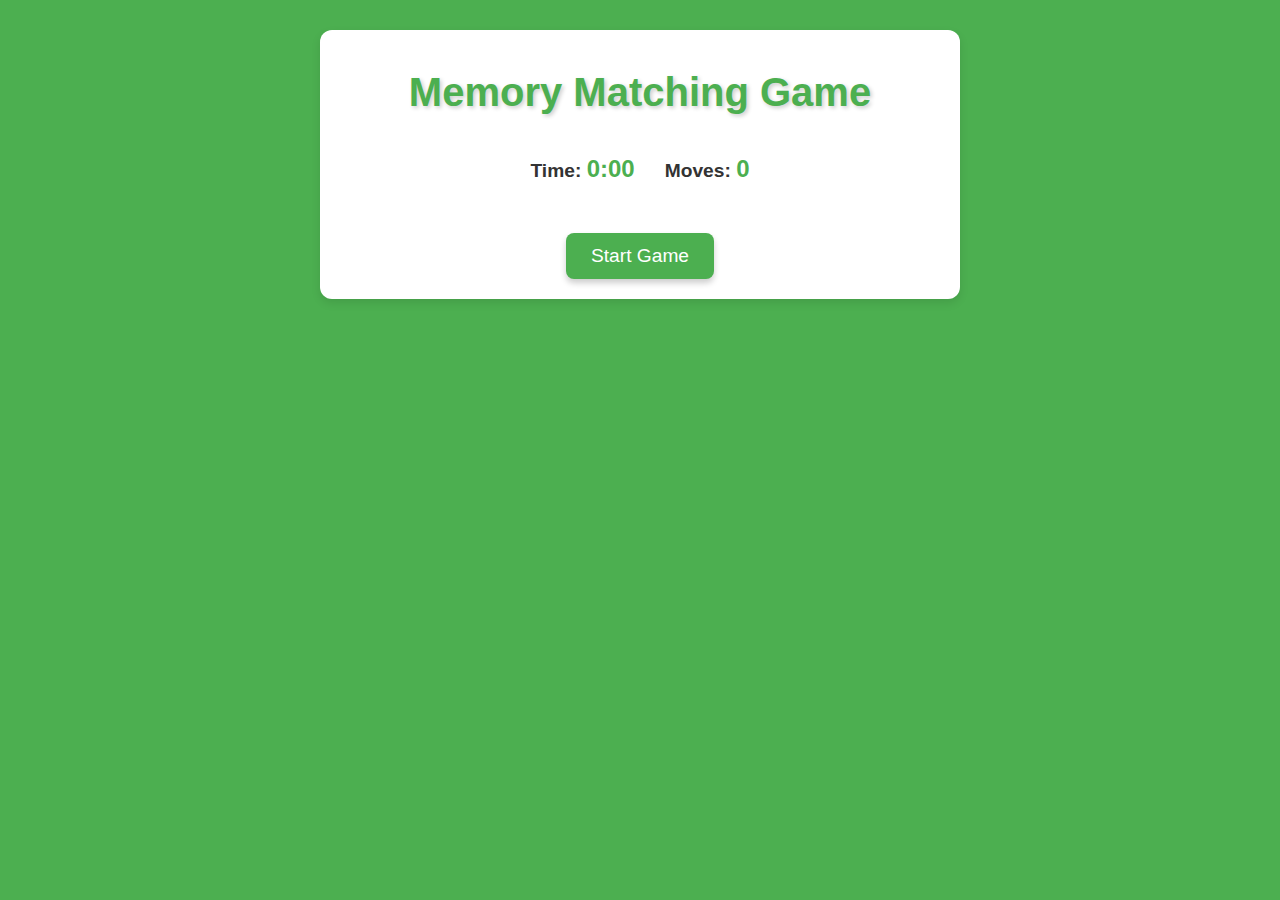
<file: index.html>
<!DOCTYPE html>
<html lang="en">
<head>
    <meta charset="UTF-8">
    <meta name="viewport" content="width=device-width, initial-scale=1.0">
    <title>Memory Matching Game</title>
    <link rel="stylesheet" href="style.css">
</head>
<body>
    <div id="game-container">
        <h1>Memory Matching Game</h1>
        <div id="game-info">
            <p>Time: <span id="time">0:00</span></p>
            <p>Moves: <span id="moves">0</span></p>
        </div>
        <div id="game-board">
            <!-- Cards will be added dynamically here by JavaScript -->
        </div>
        <button id="reset-button">Reset Game</button>
        <button id="start-button">Start Game</button>
    </div>
    
    <script src="script.js"></script>
</body>
</html>
</file>
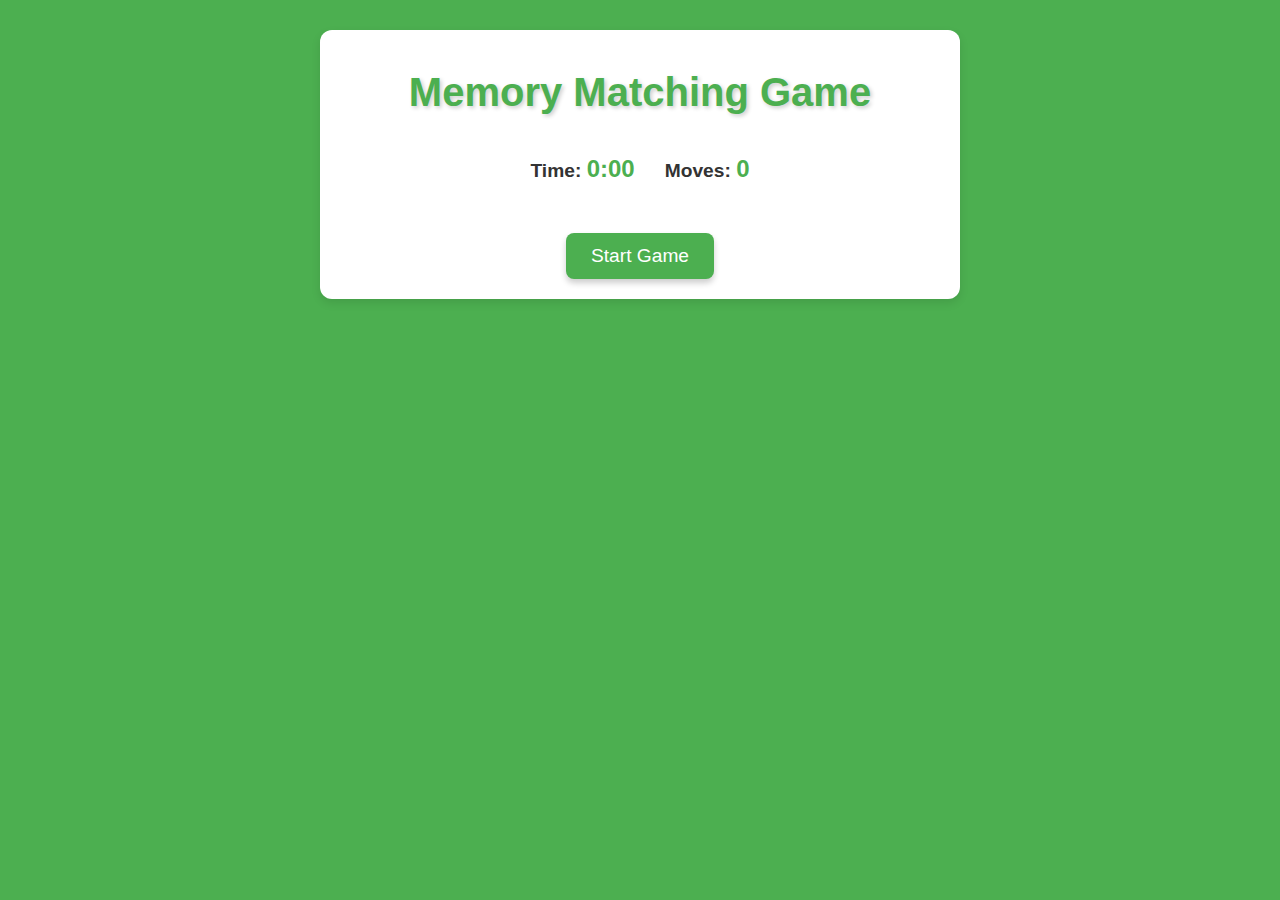
<file: project/index.html>
<!DOCTYPE html>
<html lang="en">
<head>
    <meta charset="UTF-8">
    <meta name="viewport" content="width=device-width, initial-scale=1.0">
    <title>Memory Matching Game</title>
    <link rel="stylesheet" href="style.css">
</head>
<body>
    <div id="game-container">
        <h1>Memory Matching Game</h1>
        <div id="game-info">
            <p>Time: <span id="time">0:00</span></p>
            <p>Moves: <span id="moves">0</span></p>
        </div>
        <div id="game-board">
            <!-- Cards will be added dynamically here by JavaScript -->
        </div>
        <button id="reset-button">Reset Game</button>
        <button id="start-button">Start Game</button>
    </div>
    
    <script src="script.js"></script>
</body>
</html>
</file>
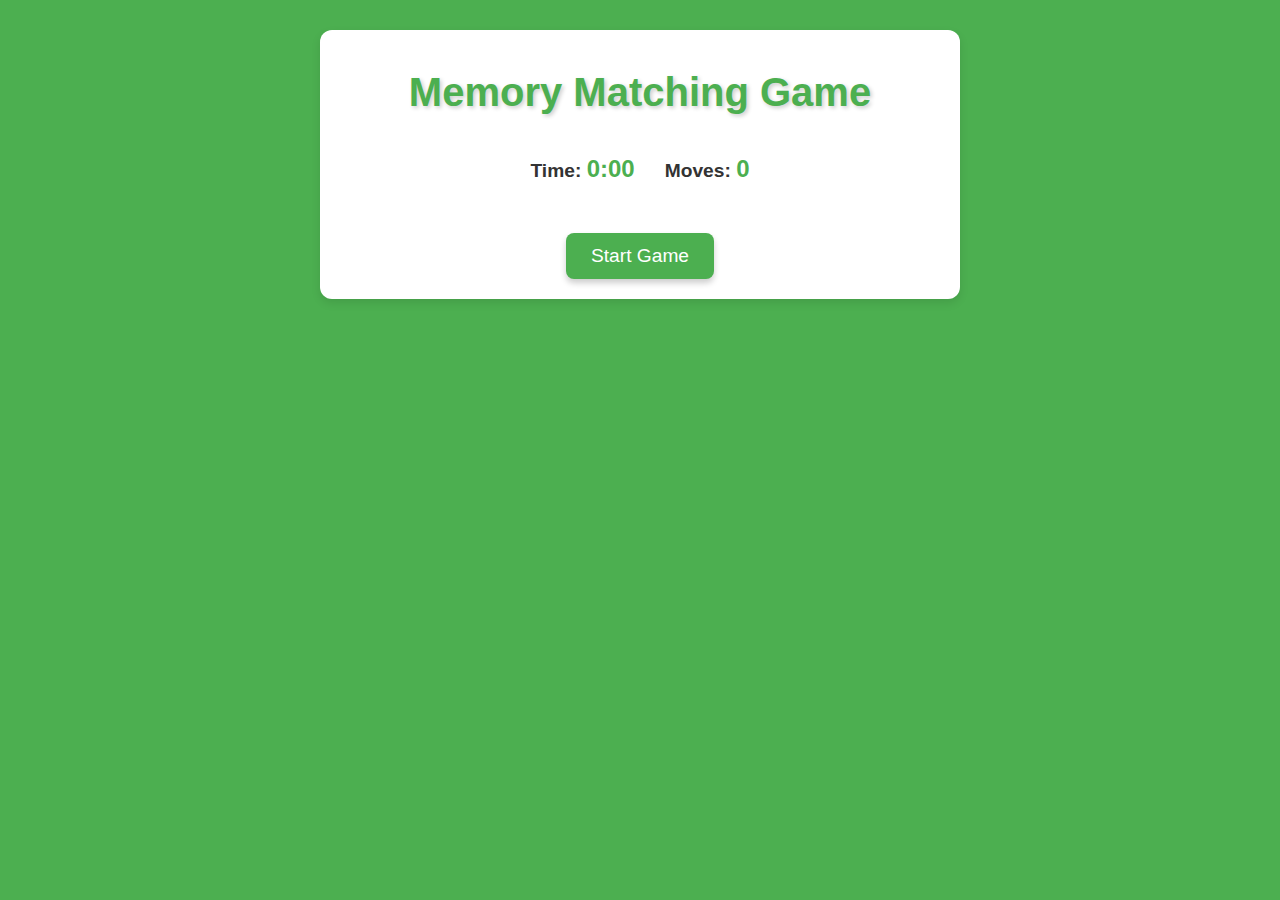
<file: project/game.html>
<!DOCTYPE html>
<html lang="en">
<head>
    <meta charset="UTF-8">
    <meta name="viewport" content="width=device-width, initial-scale=1.0">
    <title>Memory Matching Game</title>
    <link rel="stylesheet" href="game.css">
</head>
<body>
    <div id="game-container">
        <h1>Memory Matching Game</h1>
        <div id="game-info">
            <p>Time: <span id="time">0:00</span></p>
            <p>Moves: <span id="moves">0</span></p>
        </div>
        <div id="game-board">
            <!-- Cards will be added dynamically here by JavaScript -->
        </div>
        <button id="reset-button">Reset Game</button>
        <button id="start-button">Start Game</button>
    </div>
    
    <script src="game.js"></script>
</body>
</html>
</file>
<file: style.css>
/* General Styles */
body {
    font-family: 'Arial', sans-serif;
    background-color: #4CAF50;
    color: #333;
    margin: 0;
    padding: 0;
    text-align: center;
}

h1 {
    font-size: 2.5rem;
    margin: 20px 0;
    color: #4CAF50;
    text-shadow: 2px 2px 4px rgba(0, 0, 0, 0.2);
}

/* Game container */
#game-container {
    display: flex;
    flex-direction: column;
    align-items: center;
    background-color: #fff;
    padding: 20px;
    border-radius: 12px;
    box-shadow: 0 4px 10px rgba(0, 0, 0, 0.1);
    max-width: 600px;
    margin: 30px auto;
}

/* Cards container grid layout */
#game-board {
    display: grid;
    grid-template-columns: repeat(4, 120px);  /* 4 columns */
    grid-gap: 15px;  /* Space between cards */
    justify-content: center;
    margin-top: 20px;
}

.card {
    width: 120px;
    height: 120px;
    background-color: #3c8d99;
    border-radius: 8px;
    display: flex;
    justify-content: center;
    align-items: center;
    cursor: pointer;
    font-size: 2rem;
    color: #fff;
    transition: all 0.3s ease;
    box-shadow: 0 4px 6px rgba(0, 0, 0, 0.2);
}

.card.flipped {
    background-color: #fff;
    color: #3c8d99;
    box-shadow: 0 6px 10px rgba(0, 0, 0, 0.3);
}

.card:hover {
    transform: scale(1.1);
}

.card:active {
    transform: scale(1.05);
    transform: rotateY(180deg);
}

/* Game info panel */
#game-info {
    display: flex;
    justify-content: center;
    gap: 30px;
    margin-top: 20px;
    font-size: 1.2rem;
}

#game-info p {
    font-weight: bold;
    margin: 0;
}

#game-info span {
    font-size: 1.5rem;
    color: #4CAF50;
}

/* Timer and Moves styles */
#timer, #move-counter {
    color: #f44336;
    font-size: 2rem;
}

/* Button */
button {
    background-color: #4CAF50;
    color: #fff;
    font-size: 1.2rem;
    padding: 12px 25px;
    border: none;
    border-radius: 8px;
    cursor: pointer;
    box-shadow: 0 4px 6px rgba(0, 0, 0, 0.2);
    transition: all 0.3s ease;
    margin-top: 30px;
}

button:hover {
    background-color: #45a049;
    transform: scale(1.05);
}

button:active {
    background-color: #388e3c;
    transform: scale(1.02);
}

/* Victory Modal */
.victory-modal {
    position: fixed;
    top: 0;
    left: 0;
    width: 100%;
    height: 100%;
    background-color: rgba(0, 0, 0, 0.7);
    display: none;
    justify-content: center;
    align-items: center;
    flex-direction: column;
    z-index: 1000;
}

.victory-modal.active {
    display: flex;
}

.victory-modal .modal-content {
    background-color: #fff;
    padding: 20px;
    border-radius: 12px;
    text-align: center;
    box-shadow: 0 4px 10px rgba(0, 0, 0, 0.3);
}

.victory-modal .modal-content h2 {
    font-size: 2rem;
    margin-bottom: 20px;
    color: #4CAF50;
}

.victory-modal .modal-content p {
    font-size: 1.2rem;
    margin: 10px 0;
}

.victory-modal .modal-content button {
    background-color: #f44336;
    color: #fff;
    padding: 10px 20px;
    font-size: 1.2rem;
    border: none;
    border-radius: 8px;
    cursor: pointer;
    margin-top: 20px;
}

.victory-modal .modal-content button:hover {
    background-color: #d32f2f;
}

.victory-modal .modal-content button:active {
    background-color: #c62828;
}

/* Responsive Design */
@media (max-width: 600px) {
    #cards-container {
        grid-template-columns: repeat(3, 100px);  /* 3 columns on smaller screens */
    }

    .card {
        width: 100px;
        height: 100px;
    }

    #game-info {
        flex-direction: column;
    }

    button {
        width: 200px;
    }
}
</file>
<file: project/style.css>
/* General Styles */
body {
    font-family: 'Arial', sans-serif;
    background-color: #4CAF50;
    color: #333;
    margin: 0;
    padding: 0;
    text-align: center;
}

h1 {
    font-size: 2.5rem;
    margin: 20px 0;
    color: #4CAF50;
    text-shadow: 2px 2px 4px rgba(0, 0, 0, 0.2);
}

/* Game container */
#game-container {
    display: flex;
    flex-direction: column;
    align-items: center;
    background-color: #fff;
    padding: 20px;
    border-radius: 12px;
    box-shadow: 0 4px 10px rgba(0, 0, 0, 0.1);
    max-width: 600px;
    margin: 30px auto;
}

/* Cards container grid layout */
#game-board {
    display: grid;
    grid-template-columns: repeat(4, 120px);  /* 4 columns */
    grid-gap: 15px;  /* Space between cards */
    justify-content: center;
    margin-top: 20px;
}

.card {
    width: 120px;
    height: 120px;
    background-color: #3c8d99;
    border-radius: 8px;
    display: flex;
    justify-content: center;
    align-items: center;
    cursor: pointer;
    font-size: 2rem;
    color: #fff;
    transition: all 0.3s ease;
    box-shadow: 0 4px 6px rgba(0, 0, 0, 0.2);
}

.card.flipped {
    background-color: #fff;
    color: #3c8d99;
    box-shadow: 0 6px 10px rgba(0, 0, 0, 0.3);
}

.card:hover {
    transform: scale(1.1);
}

.card:active {
    transform: scale(1.05);
    transform: rotateY(180deg);
}

/* Game info panel */
#game-info {
    display: flex;
    justify-content: center;
    gap: 30px;
    margin-top: 20px;
    font-size: 1.2rem;
}

#game-info p {
    font-weight: bold;
    margin: 0;
}

#game-info span {
    font-size: 1.5rem;
    color: #4CAF50;
}

/* Timer and Moves styles */
#timer, #move-counter {
    color: #f44336;
    font-size: 2rem;
}

/* Button */
button {
    background-color: #4CAF50;
    color: #fff;
    font-size: 1.2rem;
    padding: 12px 25px;
    border: none;
    border-radius: 8px;
    cursor: pointer;
    box-shadow: 0 4px 6px rgba(0, 0, 0, 0.2);
    transition: all 0.3s ease;
    margin-top: 30px;
}

button:hover {
    background-color: #45a049;
    transform: scale(1.05);
}

button:active {
    background-color: #388e3c;
    transform: scale(1.02);
}

/* Victory Modal */
.victory-modal {
    position: fixed;
    top: 0;
    left: 0;
    width: 100%;
    height: 100%;
    background-color: rgba(0, 0, 0, 0.7);
    display: none;
    justify-content: center;
    align-items: center;
    flex-direction: column;
    z-index: 1000;
}

.victory-modal.active {
    display: flex;
}

.victory-modal .modal-content {
    background-color: #fff;
    padding: 20px;
    border-radius: 12px;
    text-align: center;
    box-shadow: 0 4px 10px rgba(0, 0, 0, 0.3);
}

.victory-modal .modal-content h2 {
    font-size: 2rem;
    margin-bottom: 20px;
    color: #4CAF50;
}

.victory-modal .modal-content p {
    font-size: 1.2rem;
    margin: 10px 0;
}

.victory-modal .modal-content button {
    background-color: #f44336;
    color: #fff;
    padding: 10px 20px;
    font-size: 1.2rem;
    border: none;
    border-radius: 8px;
    cursor: pointer;
    margin-top: 20px;
}

.victory-modal .modal-content button:hover {
    background-color: #d32f2f;
}

.victory-modal .modal-content button:active {
    background-color: #c62828;
}

/* Responsive Design */
@media (max-width: 600px) {
    #cards-container {
        grid-template-columns: repeat(3, 100px);  /* 3 columns on smaller screens */
    }

    .card {
        width: 100px;
        height: 100px;
    }

    #game-info {
        flex-direction: column;
    }

    button {
        width: 200px;
    }
}
</file>
<file: project/game.css>
/* General Styles */
body {
    font-family: 'Arial', sans-serif;
    background-color: #4CAF50;
    color: #333;
    margin: 0;
    padding: 0;
    text-align: center;
}

h1 {
    font-size: 2.5rem;
    margin: 20px 0;
    color: #4CAF50;
    text-shadow: 2px 2px 4px rgba(0, 0, 0, 0.2);
}

/* Game container */
#game-container {
    display: flex;
    flex-direction: column;
    align-items: center;
    background-color: #fff;
    padding: 20px;
    border-radius: 12px;
    box-shadow: 0 4px 10px rgba(0, 0, 0, 0.1);
    max-width: 600px;
    margin: 30px auto;
}

/* Cards container grid layout */
#game-board {
    display: grid;
    grid-template-columns: repeat(4, 120px);  /* 4 columns */
    grid-gap: 15px;  /* Space between cards */
    justify-content: center;
    margin-top: 20px;
}

.card {
    width: 120px;
    height: 120px;
    background-color: #3c8d99;
    border-radius: 8px;
    display: flex;
    justify-content: center;
    align-items: center;
    cursor: pointer;
    font-size: 2rem;
    color: #fff;
    transition: all 0.3s ease;
    box-shadow: 0 4px 6px rgba(0, 0, 0, 0.2);
}

.card.flipped {
    background-color: #fff;
    color: #3c8d99;
    box-shadow: 0 6px 10px rgba(0, 0, 0, 0.3);
}

.card:hover {
    transform: scale(1.1);
}

.card:active {
    transform: scale(1.05);
    transform: rotateY(180deg);
}

/* Game info panel */
#game-info {
    display: flex;
    justify-content: center;
    gap: 30px;
    margin-top: 20px;
    font-size: 1.2rem;
}

#game-info p {
    font-weight: bold;
    margin: 0;
}

#game-info span {
    font-size: 1.5rem;
    color: #4CAF50;
}

/* Timer and Moves styles */
#timer, #move-counter {
    color: #f44336;
    font-size: 2rem;
}

/* Button */
button {
    background-color: #4CAF50;
    color: #fff;
    font-size: 1.2rem;
    padding: 12px 25px;
    border: none;
    border-radius: 8px;
    cursor: pointer;
    box-shadow: 0 4px 6px rgba(0, 0, 0, 0.2);
    transition: all 0.3s ease;
    margin-top: 30px;
}

button:hover {
    background-color: #45a049;
    transform: scale(1.05);
}

button:active {
    background-color: #388e3c;
    transform: scale(1.02);
}

/* Victory Modal */
.victory-modal {
    position: fixed;
    top: 0;
    left: 0;
    width: 100%;
    height: 100%;
    background-color: rgba(0, 0, 0, 0.7);
    display: none;
    justify-content: center;
    align-items: center;
    flex-direction: column;
    z-index: 1000;
}

.victory-modal.active {
    display: flex;
}

.victory-modal .modal-content {
    background-color: #fff;
    padding: 20px;
    border-radius: 12px;
    text-align: center;
    box-shadow: 0 4px 10px rgba(0, 0, 0, 0.3);
}

.victory-modal .modal-content h2 {
    font-size: 2rem;
    margin-bottom: 20px;
    color: #4CAF50;
}

.victory-modal .modal-content p {
    font-size: 1.2rem;
    margin: 10px 0;
}

.victory-modal .modal-content button {
    background-color: #f44336;
    color: #fff;
    padding: 10px 20px;
    font-size: 1.2rem;
    border: none;
    border-radius: 8px;
    cursor: pointer;
    margin-top: 20px;
}

.victory-modal .modal-content button:hover {
    background-color: #d32f2f;
}

.victory-modal .modal-content button:active {
    background-color: #c62828;
}

/* Responsive Design */
@media (max-width: 600px) {
    #cards-container {
        grid-template-columns: repeat(3, 100px);  /* 3 columns on smaller screens */
    }

    .card {
        width: 100px;
        height: 100px;
    }

    #game-info {
        flex-direction: column;
    }

    button {
        width: 200px;
    }
}
</file>
